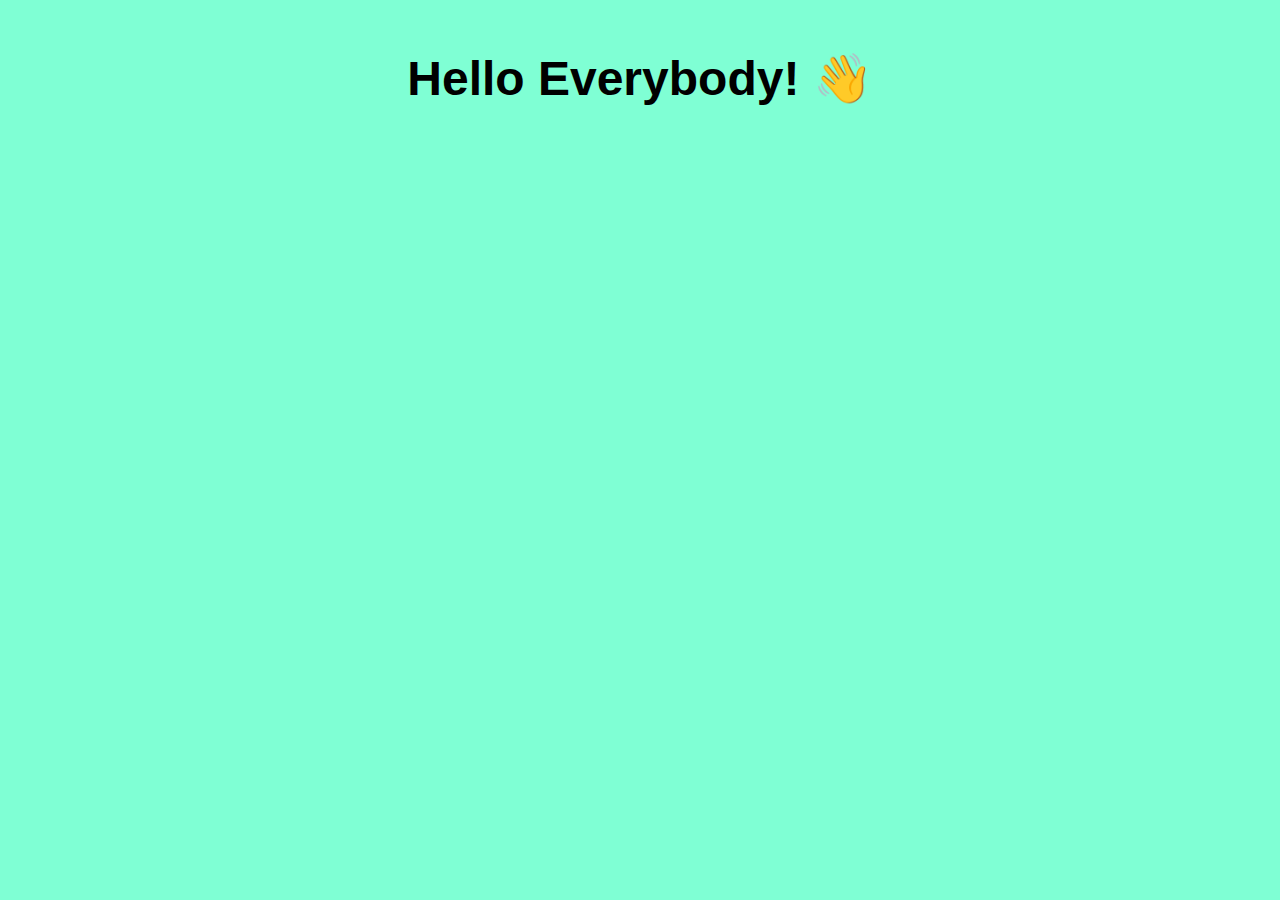
<file: Saying_Hello/index.html>
<!-- index.html -->

<!DOCTYPE html>
<html lang="en">

<head>
    <meta charset="UTF-8">
    <meta name="viewport" content="width=device-width, initial-scale=1.0">
    <link href="./style.css" type="text/css" rel="stylesheet">
    <title>Saying Hello</title>
</head>

<body>
    <main>
        <H1>Hello Everybody! 👋</H1>
    </main>
</body>
</html>
</file>
<file: Saying_Hello/style.css>
/* style.css */

* {
    margin: 0;
    padding: 0;
    box-sizing: border-box;
    font-family: Arial, Helvetica, sans-serif;
}

body {
    background-color: aquamarine;
}

main {
    margin-top: 50px;
}

h1 {
    font-size: 3em;
    text-align: center;
}
</file>
